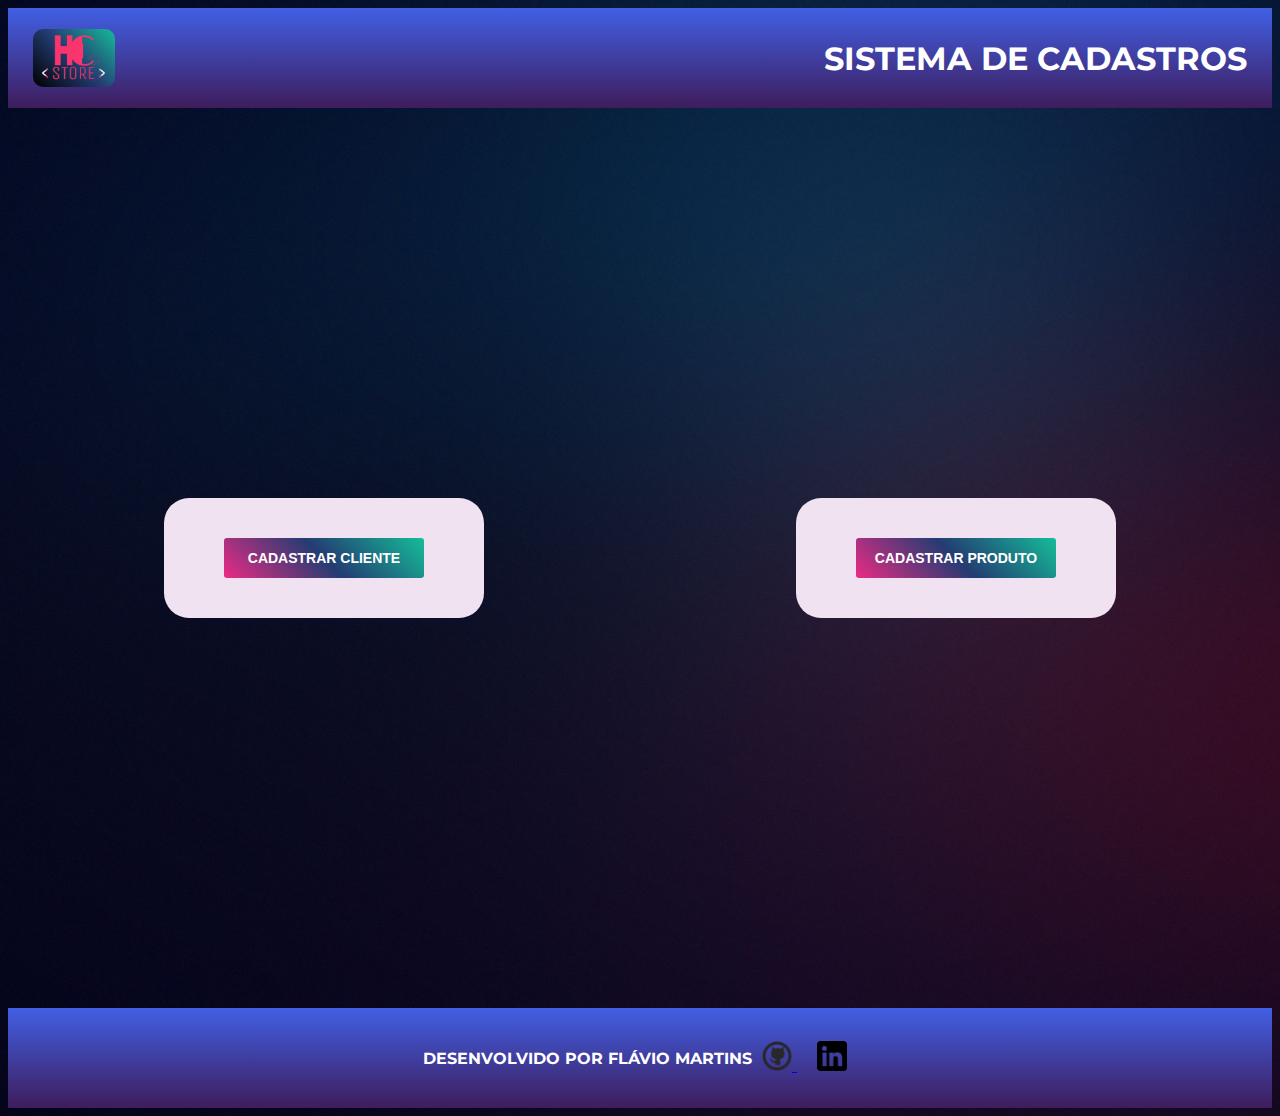
<file: index.html>
<!DOCTYPE html>
<html lang="pt">

<head>
    <meta charset="UTF-8">
    <meta http-equiv="X-UA-Compatible" content="IE=edge">
    <meta name="viewport" content="width=device-width, initial-scale=1.0">
    <link rel="stylesheet" href="css/style.css">
    <link rel="stylesheet" href="css/responsive.css">
    <title>Desafio2HC</title>
    

</head>

<body>
    <header>
        <a href="https://hiring-coders-store-bf.netlify.app/" target="_blank" class="botao-home">
           <button><img src="assets/logoHC.png" alt="Home"></button> 
        </a>
<h1>SISTEMA DE CADASTROS</h1>
    </header>

    <section> 
        <div class="content">
        <div class="card-box">
            <a href="cliente.html">
                <button class="button">CADASTRAR CLIENTE</button>
            </a>
        </div>

        <div class="card-box">
            <a href="produto.html">
                <button class="button">CADASTRAR PRODUTO</button>
            </a>
        </div>
    </div>
    </section>



            

</body>
    <footer>
        <p>DESENVOLVIDO POR FLÁVIO MARTINS</p>
        <div>
            <a href="https://github.com/FlavioLAMartins" target="_blank" class="botoes-footer">
            <img src="assets/logogit.png" alt="github">
        </a>
        <a href="https://www.linkedin.com/in/flavio-martins-021028141/" target="_blank" class="botoes-footer">
            <img src="assets/logoLinkedin.png" alt="linkedin">
        </a>

        </div>
    </footer>
    <script type="text/javascript" src="script.js"></script>
    
</html>
</file>
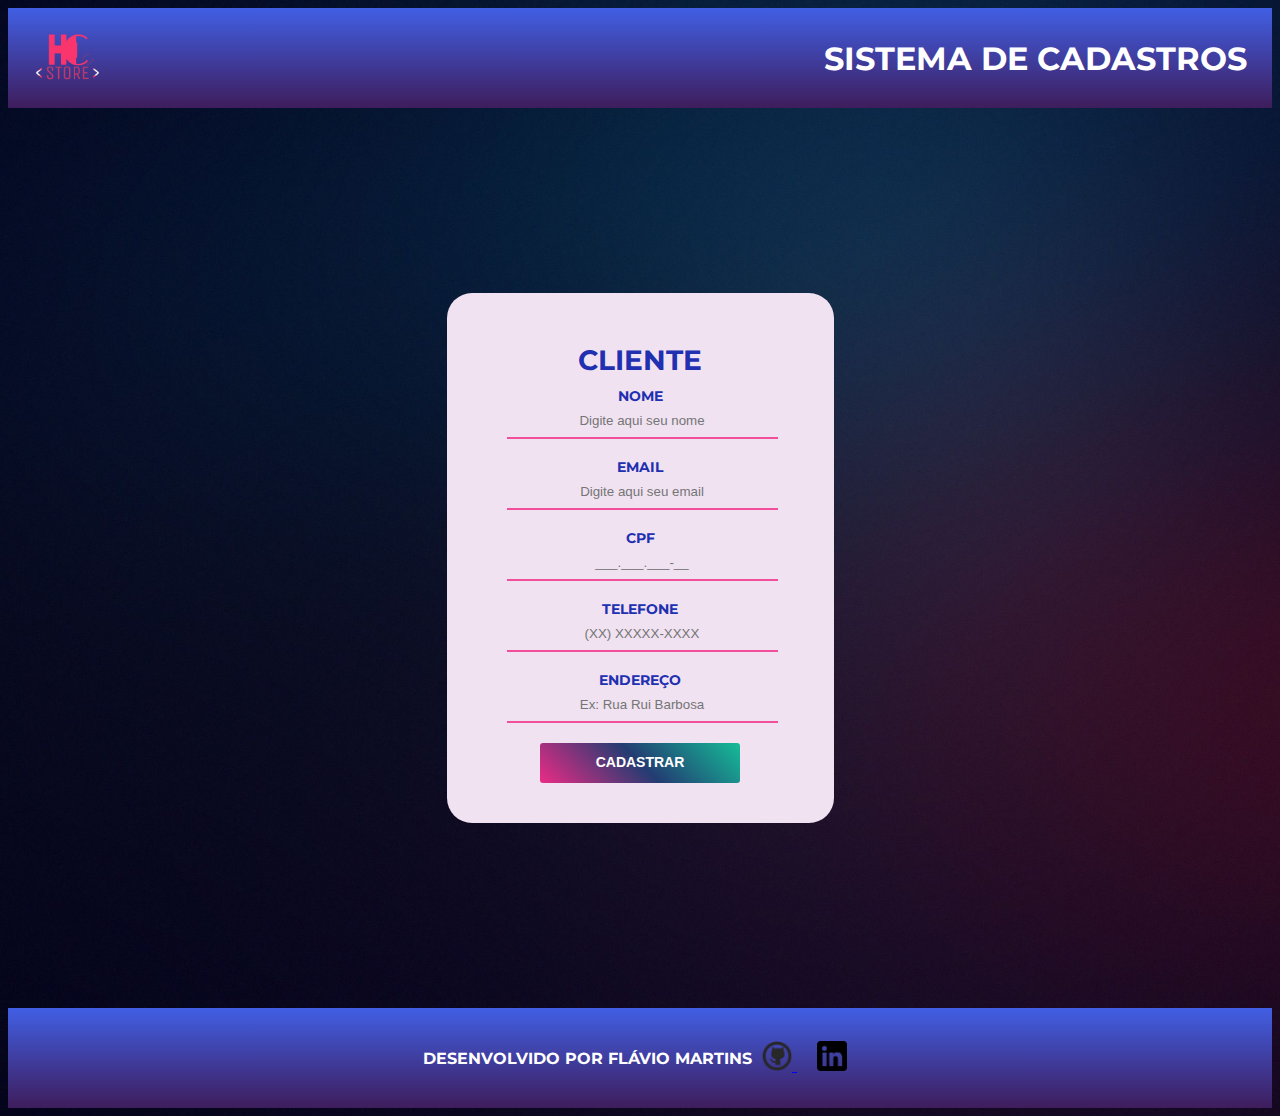
<file: cliente.html>
<!DOCTYPE html>
<html lang="en">
<head>
    <meta charset="UTF-8">
    <meta http-equiv="X-UA-Compatible" content="IE=edge">
    <meta name="viewport" content="width=device-width, initial-scale=1.0">
    <link rel="stylesheet" href="css/style.css">
    <link rel="stylesheet" href="css/responsive.css">
    <title>Cadastro | Cliente</title>
</head>
<header>
    <a href="https://hiring-coders-store-bf.netlify.app/" target="_blank" class="botao-home">
        <img src="assets/logoHC.png" alt="Home">
    </a>
    <h1>SISTEMA DE CADASTROS</h1>
        </header>
<body>
    <section>
        <div class="content">

            <div class="card-box" id="div1">
                <h1>CLIENTE</h1>

                <label for="name">NOME</label>
                <input type="text" name="nome" id="name" placeholder="Digite aqui seu nome" />
                <br>
                <label for="email">EMAIL</label>
                <input type="text" name="email" id="email" placeholder="Digite aqui seu email" />
                <br>
                <label for="cpf">CPF</label>
                <input type="text" name="number" id="cpf" placeholder="___.___.___-__"/>
                <br>
                <label for="tel">TELEFONE</label>
                <input type="text" name="number" id="tel" placeholder="(XX) XXXXX-XXXX"/>
                <br>
                <label for="endereco">ENDEREÇO</label>
                <input type="text" name="endereço" id="endereco" placeholder="Ex: Rua Rui Barbosa" />
                <br>
                <button id="botao1"class="button" type="button" onclick="cadastraCliente()">CADASTRAR</button>
                <br>    
            </div>
        </div>
        </section>

        </body>
        <footer>
            <p>DESENVOLVIDO POR FLÁVIO MARTINS</p>
            <div>
                <a href="https://github.com/FlavioLAMartins" target="_blank" class="botoes-footer">
                <img src="assets/logogit.png" alt="github">
            </a>
            <a href="https://www.linkedin.com/in/flavio-martins-021028141/" target="_blank" class="botoes-footer">
                <img src="assets/logoLinkedin.png" alt="linkedin">
            </a>
    
            </div>
        </footer>

        <script type="text/javascript" src="script.js"></script>
</html>
</file>
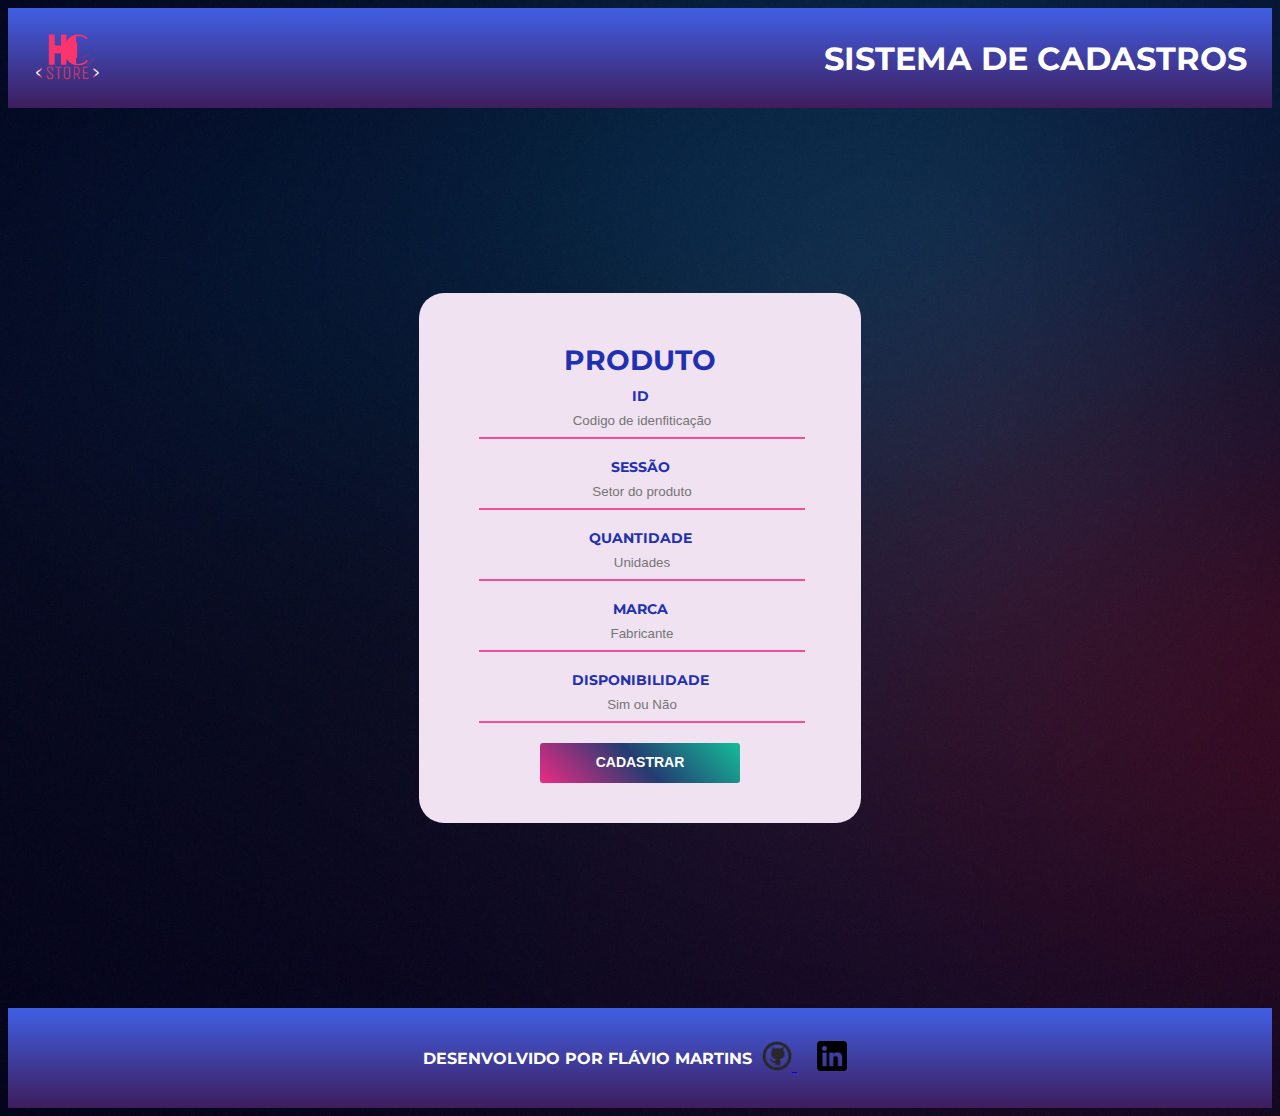
<file: produto.html>
<!DOCTYPE html>
<html lang="en">
<head>
    <meta charset="UTF-8">
    <meta http-equiv="X-UA-Compatible" content="IE=edge">
    <meta name="viewport" content="width=device-width, initial-scale=1.0">
    <link rel="stylesheet" href="css/style.css">
    <link rel="stylesheet" href="css/responsive.css">
    <title>Cadastro | Produtos</title>
</head>

<header>
    <a href="https://hiring-coders-store-bf.netlify.app/" target="_blank" class="botao-home">
        <img src="assets/logoHC.png" alt="Home">
    </a>
    <h1>SISTEMA DE CADASTROS</h1>
        </header>
<body>
    <section>
        <div class="content">

        <div class="card-box" id="div2">
            <h1> PRODUTO</h1>    
            <label for="id">ID</label>
            <input type="text" name="number" id="id" placeholder="Codigo de idenfiticação" />
            <br>
            <label for="sessao">SESSÃO</label>
            <input type="text" name="sessao" id="sessao" placeholder="Setor do produto"/>
            <br>
            <label for="quantidade">QUANTIDADE</label>
            <input type="text" name="quantidade" id="quantidade" placeholder="Unidades"/>
            <br>
            <label for="marca">MARCA</label>
            <input type="text" name="marca" id="marca" placeholder="Fabricante"/>
            <br>
            <label for="disponibilidade">DISPONIBILIDADE</label>
            <input type="text" name="disponibilidade" id="disponibilidade" placeholder="Sim ou Não" />
            <br>
            <button id="botao2" class="button" type="button" onclick="cadastraProduto()">CADASTRAR</button>
            <br>
        </div>
    </div>
</section>
    
</body>
<footer>
    <p>DESENVOLVIDO POR FLÁVIO MARTINS</p>
    <div>
        <a href="https://github.com/FlavioLAMartins" target="_blank" class="botoes-footer">
        <img src="assets/logogit.png" alt="github">
    </a>
    <a href="https://www.linkedin.com/in/flavio-martins-021028141/" target="_blank" class="botoes-footer">
        <img src="assets/logoLinkedin.png" alt="linkedin">
    </a>

    </div>
</footer>

<script type="text/javascript" src="script.js"></script>
</html>
</file>
<file: css/style.css>
@import url(https://fonts.googleapis.com/css2?family=Montserrat:ital,wght@0,100;0,200;0,300;0,400;0,500;0,600;0,700;0,800;0,900;1,100;1,200;1,300;1,400;1,500;1,600;1,700;1,800;1,900&display=swap);
body {
    background-image: url(../assets/bgproducts.jpeg);
    background-size: cover;
}
header {  
display: flex;
    align-items: center;
    justify-content: space-between;
    height: 50px;
    padding: 25px;
    text-align: center;
    background-image: linear-gradient(rgb(65, 95, 228), rgb(62, 29, 92));
    color: rgb(255, 255, 255);
    font-family: 'Montserrat';
    font-weight: bold;
    
}
header img {
    width: 70px;

}
header button {
    background: linear-gradient(45deg, #000000, #233c72, #15bd98);
    border-radius: 10px;
    border:0;
}
header button:hover{
    background: linear-gradient(45deg, #1604b1, #15bd98, #c3c4c3);
    cursor: pointer;
}

.content {
    display: flex;
    height: 100vh;
    width:  100%;
    justify-content:space-around;
    align-items: center;
    text-align:  center;
}

.card-box {
    background: rgb(240, 226, 241);
    border-radius: 25px;
    padding: 40px 60px;
    max-width: 450px;
    color: #212fb1;
    font-family: 'Montserrat' ;
    font-style: normal;
    font-weight:bold;
    font-size: 14px;
    line-height: 17px;
    align-items: center;
}
.card-box:hover{
    box-shadow:  10px 10px 30px 30px #dba4d24f,
                -10px -10px 30px 30px #d4d8e475;

}

.button {
    width: 200px;
    height: 40px;
    background: linear-gradient(45deg, #eb2b85, #233c72, #15bd98);
    border-radius: 3px;
    border-style: none;
    color: white;
    font-weight: bold;
    font-size: 14px;
    line-height: 17px;
}

.button:hover {
    background: linear-gradient(45deg, #1604b1, #bd0c9f, #c3c4c3);
    cursor: pointer;
}

input{
    width: 100%;
    height: 30px;
    margin-bottom: 20px;
    text-align:center;
    background-color: #f14f9b;
    color: #eb2b85;
    background-color: transparent;
    border-top: none;
    border-right: none;
    border-left: none;
    border-bottom: 2px solid #f14f9b;
}

footer{
    display: flex;
    align-items: center;
    justify-content: center;
    height: 50px;
    padding: 25px;
    text-align: center;
    background-image: linear-gradient(rgb(65, 95, 228), rgb(62, 29, 92));
    color: rgb(255, 255, 255);
    font-family: 'Montserrat';
    font-weight: bold;
} 

footer img {
    width: 30px;
}

.botoes-footer{
    padding:10px;
}
</file>
<file: css/responsive.css>
@media (max-width: 650px) {
    header {
        font-size: 12px;
        align-items: center;
        justify-content:space-between ;

}
    
    footer{
        font-size: 10px;
    }
    .content{
        font-family: 12px;
        flex-direction: column;
        justify-content:center;
    }
    
    
}
@media (max-width: 900px)  {

    header{
        font-size: 8px;
    }
    .card-box{
        padding: 10px 30px;
        font-size: 10px;
        margin: 20px;
        
    }
    .button {
        width: 150px;
        height: 30px;
        background: linear-gradient(45deg, #eb2b85, #233c72, #15bd98);
        border-radius: 3px;
        border-style: none;
        color: white;
        font-weight: bold;
        font-size: 10px;
        line-height: 17px;
    }

}
</file>
